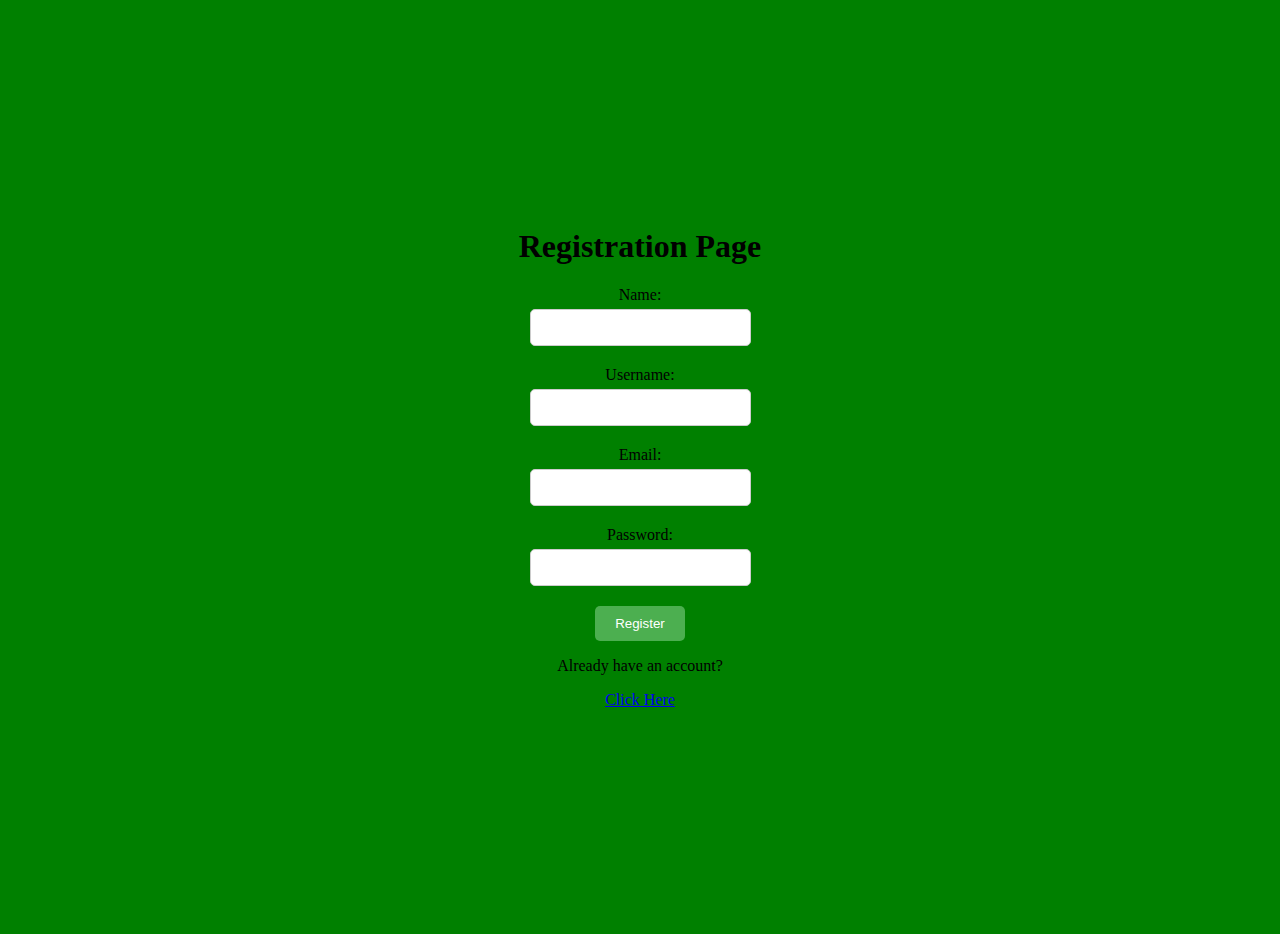
<file: newproject/index.html>
<!DOCTYPE html>
<html>

<head>
    <title>Registration Page</title>
    <link rel="stylesheet" type="text/css" href="style.css">
</head>

<body>
    <div class="container">
        <h1>Registration Page</h1>
        <form method="post" action="register.php">
            <label for="name">Name: </label>
            <input type="text" id="name" name="name" required>

            <label for="username"> Username:</label>
            <input type="text" id="username" name="username" required>

            <label for="email">Email:</label>
            <input type="email" id="email" name="email" required>

            <label for="password">Password:</label>
            <input type="password" id="password" name="password" required>

            <input type="submit" value="Register">
        </form>
        <p> Already have an account?</p>
        <a href="login.html">Click Here</a>
    </div>
    <br>
</body>

</html>
</file>
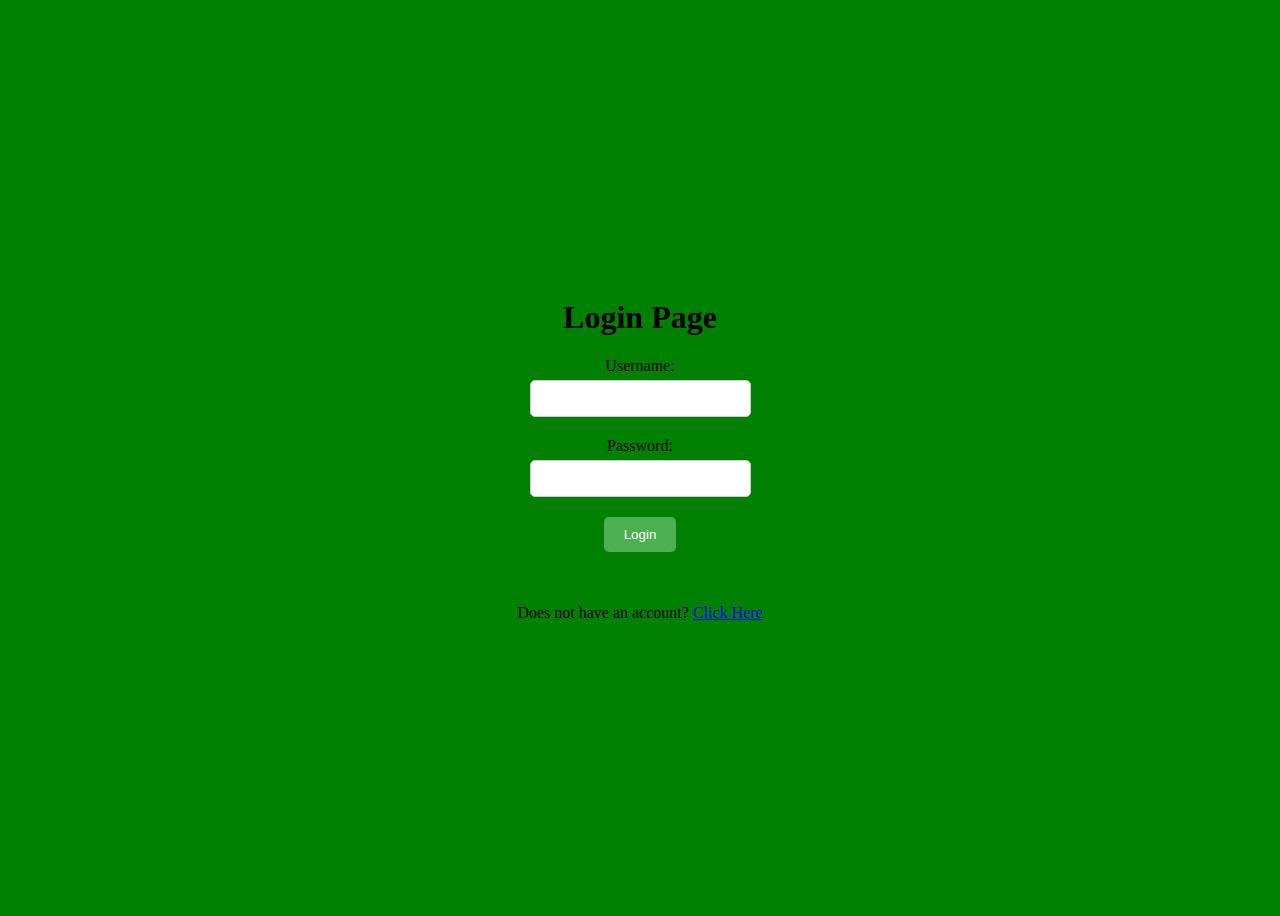
<file: newproject/login.html>
<!DOCTYPE html>
<html>

<head>
    <title>Login Page</title>
    <link rel="stylesheet"
          type="text/css" 
          href="style.css">
</head>

<body>
    <div class="container">
        <h1>Login Page</h1>
        <form method="post" 
              action="login.php">
            <label for="username">Username:</label>
            <input type="text" 
                   id="username" 
                   name="username" required>

            <label for="password">Password:</label>
            <input type="password" 
                   id="password" 
                   name="password" required>

            <input type="submit" 
                   value="Login">
        </form>
        <br><br>
        <p> Does not have an account?
            <a href="register.html">Click Here</a>
        </p>
    </div>
</body>

</html>
</file>
<file: newproject/style.css>
body {
    background-color: green;
  }
  .container {
    display: flex;
    flex-direction: column;
    justify-content: center;
    align-items: center;
    height: 100vh;
  }
  
  form {
    display: flex;
    flex-direction: column;
    align-items: center;
  }
  label {
    display: block;
    margin-bottom: 5px;
  }
  
  input[type="text"],
  input[type="email"],
  input[type="password"] {
    width: 100%;
    padding: 10px;
    margin-bottom: 20px;
    border: 1px solid #ccc;
    border-radius: 5px;
  }
  input[type="submit"] {
    background-color: #4caf50;
    color: white;
    padding: 10px 20px;
    border: none;
    border-radius: 5px;
    cursor: pointer;
  }
  
  input[type="submit"]:hover {
    background-color: #45a049;
  }
</file>
